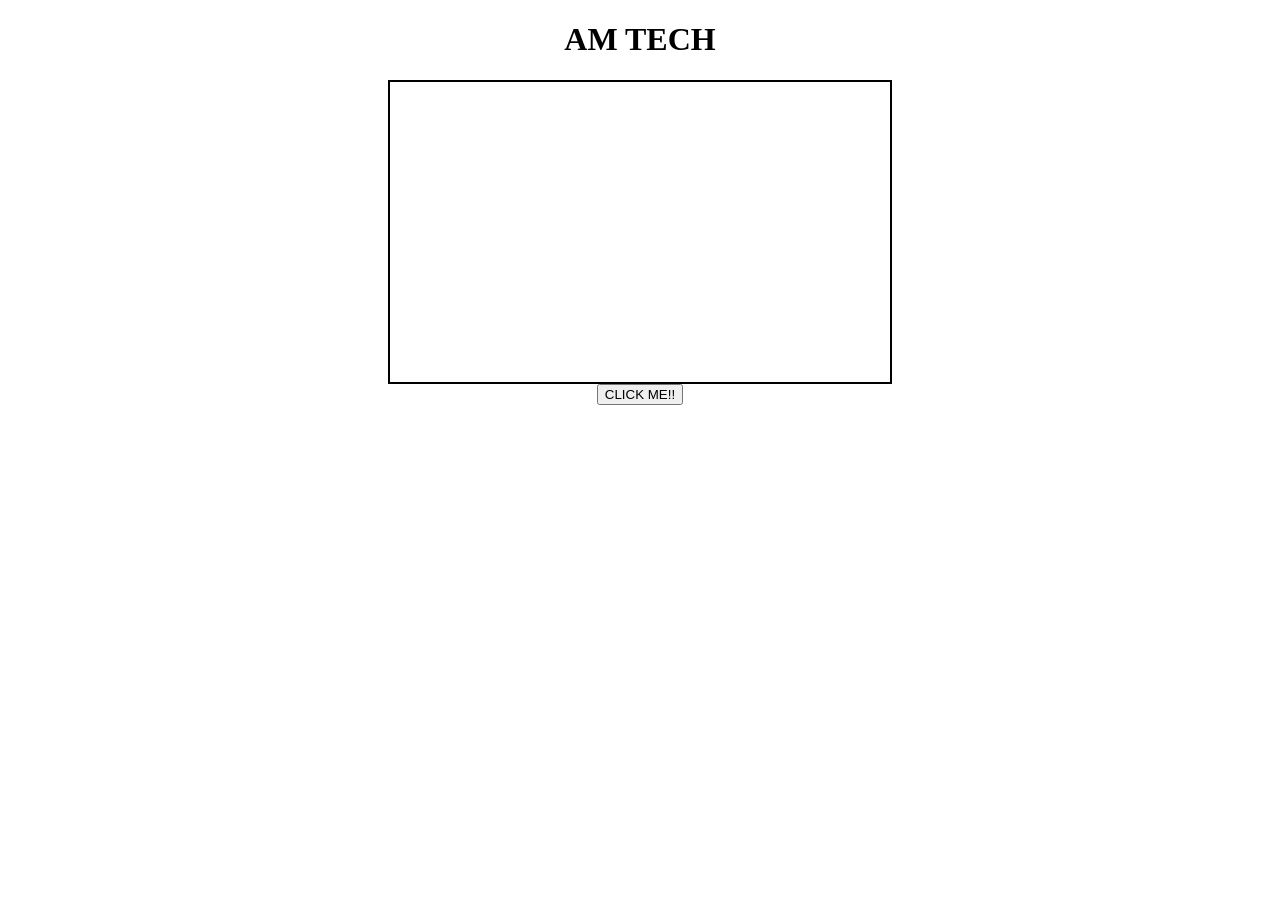
<file: colorChangingDiv/index.html>
<!DOCTYPE html>
<html lang="en">
<head>
    <meta charset="UTF-8">
    <meta name="viewport" content="width=device-width, initial-scale=1.0">
    <title>MINI PROJECT</title>
    <link rel="stylesheet" href="style.css">
</head>
<body>
    <h1>AM TECH</h1>
    <h2></h2>
    <div>

    </div>
    <button>CLICK ME!!</button>
    <script src="app.js"></script>
</body>
</html>
</file>
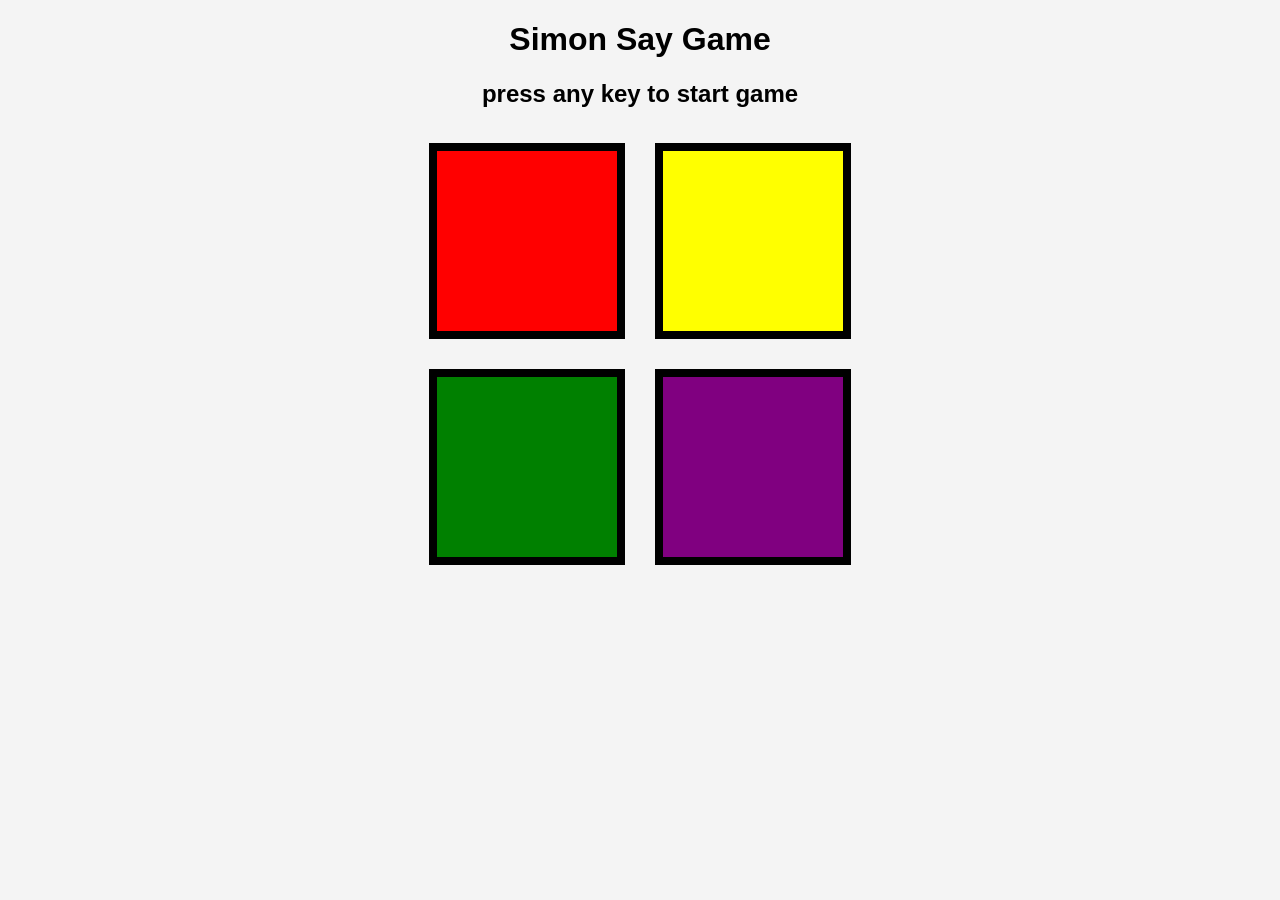
<file: simonSayGame/index.html>
<!DOCTYPE html>
<html lang="en">
<head>
    <meta charset="UTF-8">
    <meta name="viewport" content="width=device-width, initial-scale=1.0">
    <title>SimonSay</title>
    <link rel="stylesheet" href="style.css">
</head>
<body>
    <h1>Simon Say Game</h1>
    <h2>press any key to start game</h2>
    <div class="container">
        <div class="line1">
            <div class="btn red" id="red"></div>
            <div class="btn yellow" id="yellow"></div> 
        </div>
        <div class="line2">
            <div class="btn green" id="green"></div>
            <div class="btn purple" id="purple"></div> 
        </div>
    </div>
    <script src="app.js"></script>
</body>
</html>
</file>
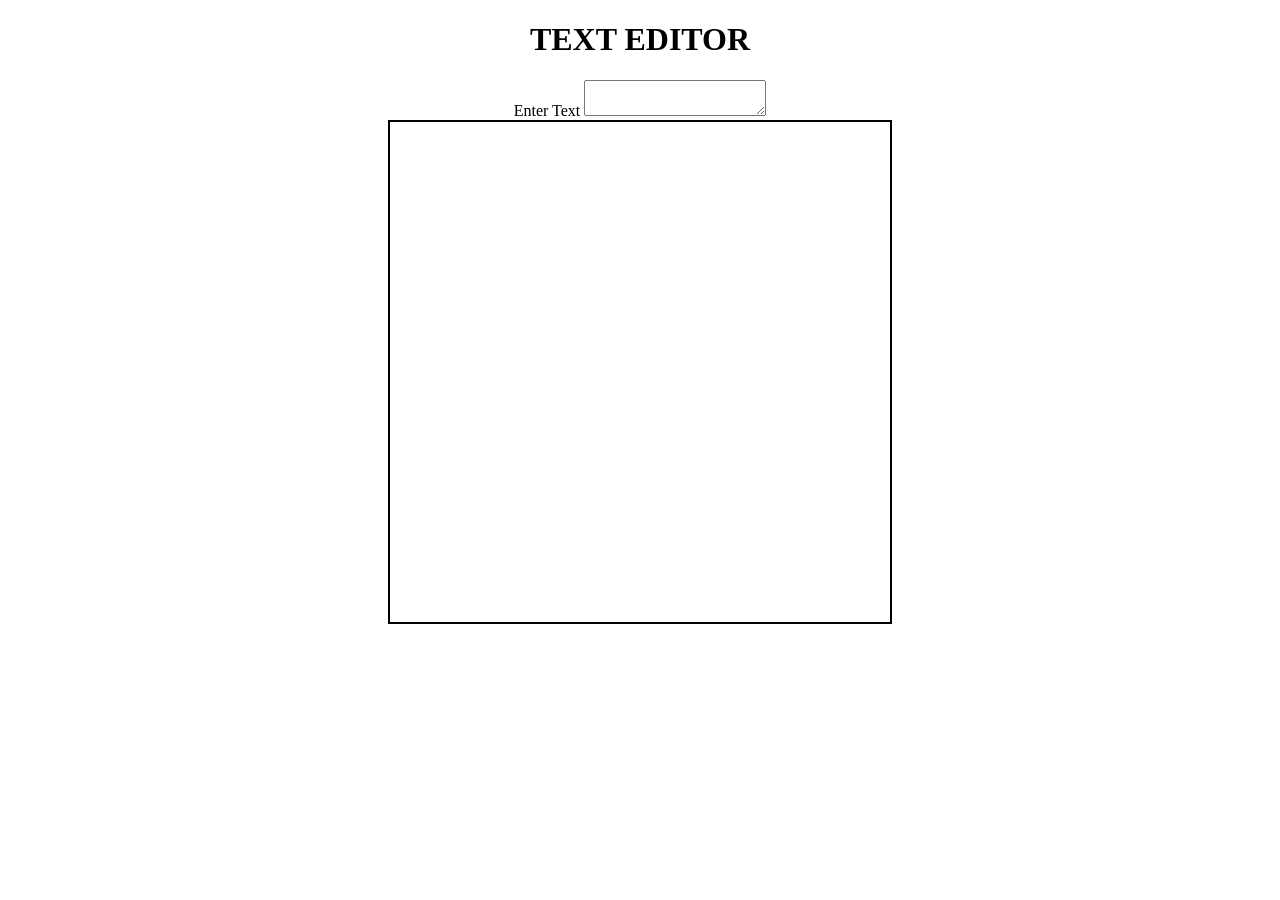
<file: textEditor/index.html>
<!DOCTYPE html>
<html lang="en">
<head>
    <meta charset="UTF-8">
    <meta name="viewport" content="width=device-width, initial-scale=1.0">
    <title>TEXT EDITOR</title>
    <link rel="stylesheet" href="style.css">
</head>
<body>
    <h1>TEXT EDITOR</h1>
    <label for="textbox">Enter Text</label>
    <textarea name="text" id="textbox"></textarea>
    <div id="display">
    </div>
    <script src="app.js"></script>
</body>
</html>
</file>
<file: colorChangingDiv/style.css>
*{
    text-align: center;
}
div{
    height: 300px;
    width: 500px;
    margin:auto;
    border: 2px solid black;
}
</file>
<file: simonSayGame/style.css>
body{
    text-align:center;
    background-color: #f4f4f4;
    font-family:arial;
}
.container{
    display:flex;
    flex-direction:column;
    align-items:center;
}
.line1, .line2{
    display:flex;
}
.btn{
    height:180px;
    width:180px;
    border: 8px solid black;
    margin:15px;
    cursor:pointer;
}
.red{
    background-color: red;
}
.yellow{
    background-color: yellow;
}
.green{
    background-color: green;
}
.purple{
    background-color: purple;
}
.flash{
    background-color: white;
}
.userflash{
    background-color: lime;
}
</file>
<file: textEditor/style.css>
body{
   text-align: center;
}
#display{
    height: 500px;
    width: 500px;
    border:2px solid black;
    margin:auto;
}
</file>
